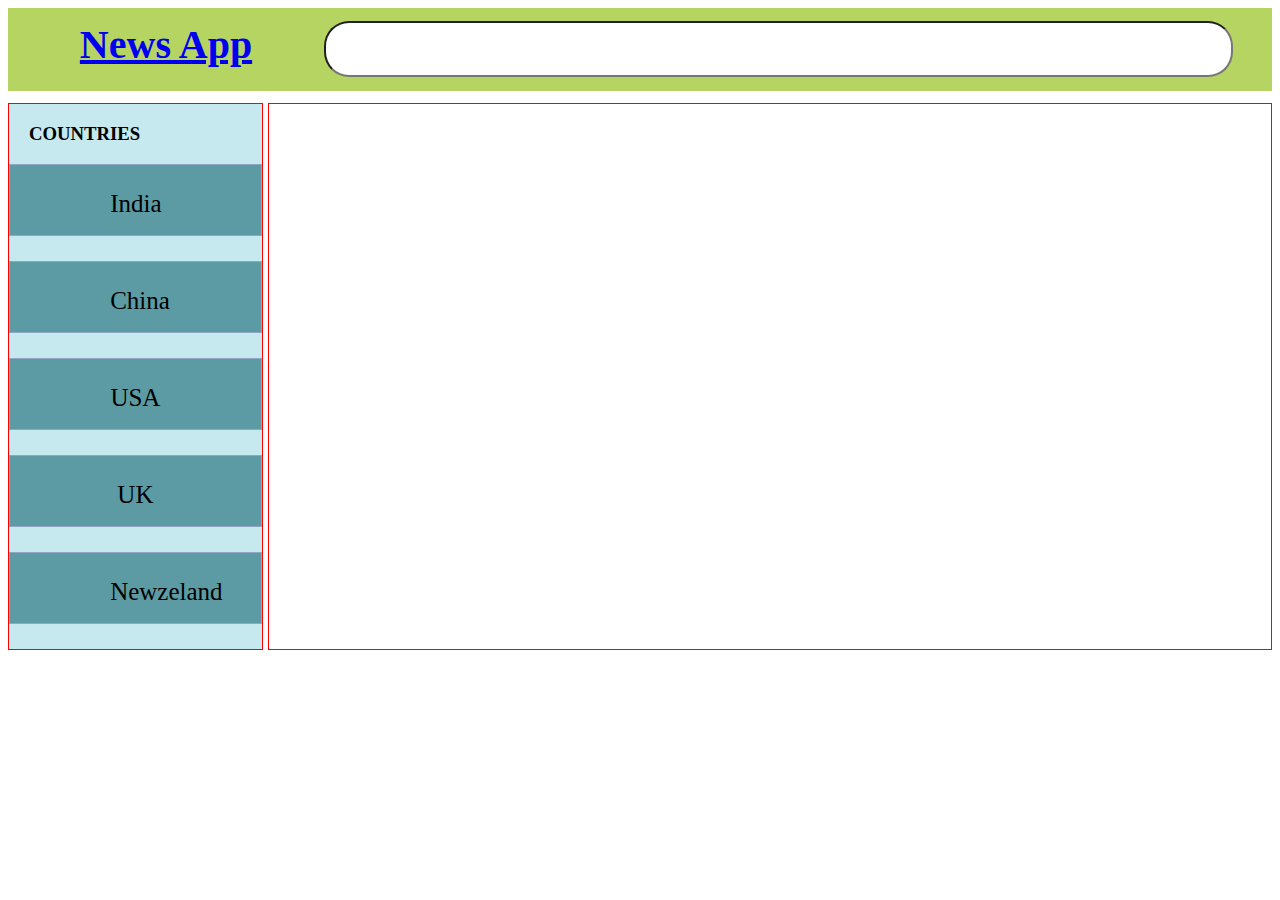
<file: index.html>
<!DOCTYPE html>
<html lang="en">

<head>
  <meta charset="UTF-8" />
  <meta http-equiv="X-UA-Compatible" content="IE=edge" />
  <meta name="viewport" content="width=device-width, initial-scale=1.0" />
  <title>News App</title>
  <link rel="stylesheet" href="/style/navbar.css">
  <link rel="stylesheet" href="/style/index.css">
</head>

<body>
  <!-- Give Navbar with id "navbar"  -->
  <!-- Navbar will have input with id search_input and a link to home page i.e. index.html -->
  <!-- Sidebar will have id "sidebar"  -->
  <!-- Give link to top headlines of countries in sidebar with id as their country codes 
    india :- in
    china :- ch
    usa :- us
    uk : uk
    Newzeland :- nz -->
    <div id="navbar"> </div>
  <!-- Append results inside div with id "results"  -->
  <!-- News divs will have class "news"  -->
  <div id="container">
    <div id="cona">
    <h3>COUNTRIES</h3>
    <div id="sidebar"> 
      <div id="in">India</div>
      <div id="ch">China </div>
      <div id="us">USA</div>
      <div id="uk">UK</div>
      <div id="nz">Newzeland</div>
    </div>
  </div>
<!-- <input type="text" oninput="searchNews()"> -->
 
    <div id="results">
     
    </div>
  </div>

  
</body>

</html>
<script src="/scripts/index.js" type="module"></script>
</file>
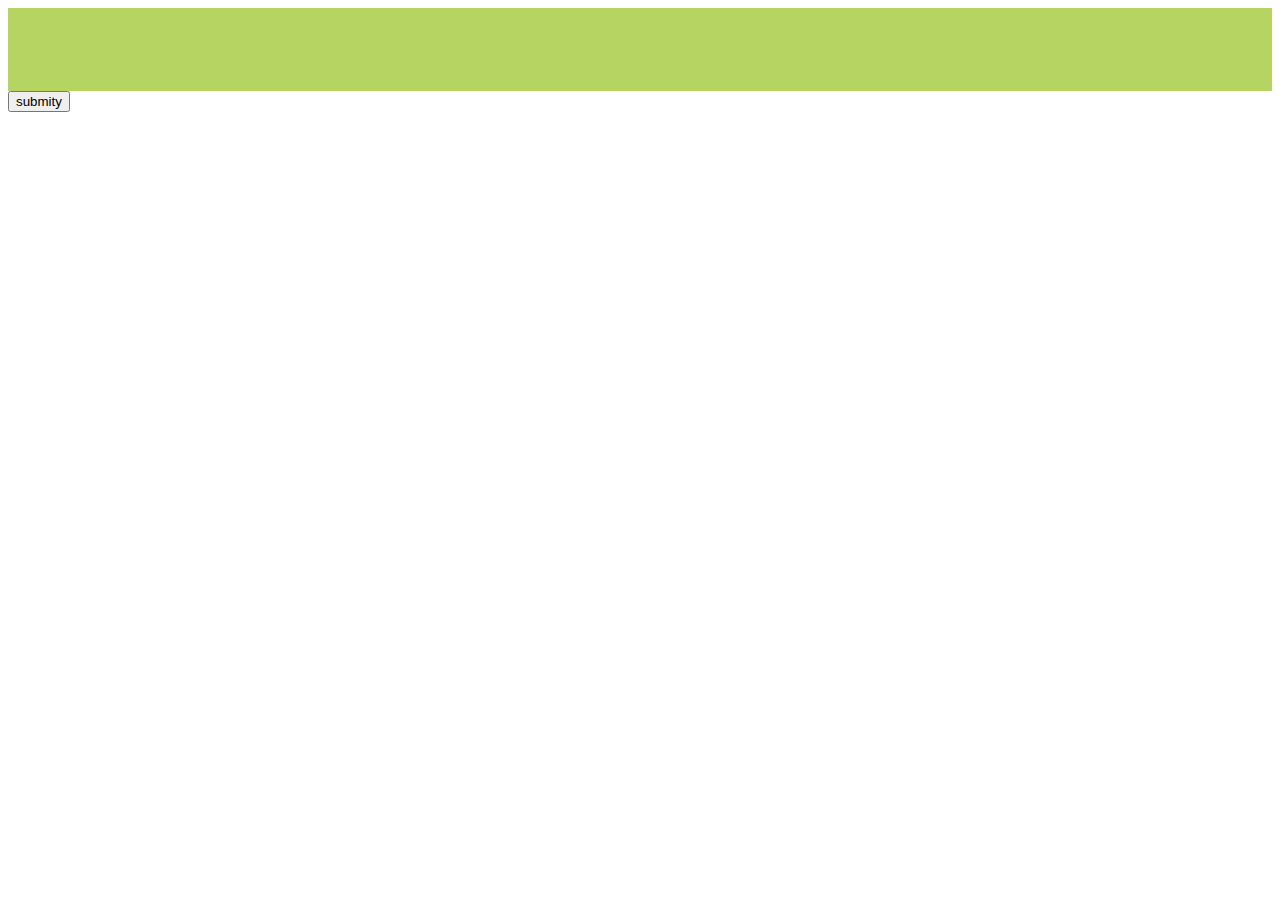
<file: news.html>
<!DOCTYPE html>
<html lang="en">
  <head>
    <meta charset="UTF-8" />
    <meta http-equiv="X-UA-Compatible" content="IE=edge" />
    <meta name="viewport" content="width=device-width, initial-scale=1.0" />
    <title>Detailed news</title>
    <link rel="stylesheet" href="./style/navbar.css">
  </head>
  <body>
    <div id="navbar"></div>
    <!-- Same navbar with same functionality  -->
    <!-- Append detailed news in div with id "detailed_news"  -->
    <button onclick="searchNews()">submity</button>
  </body>
</html>
<script src="./scripts/news.js" ></script>
</file>
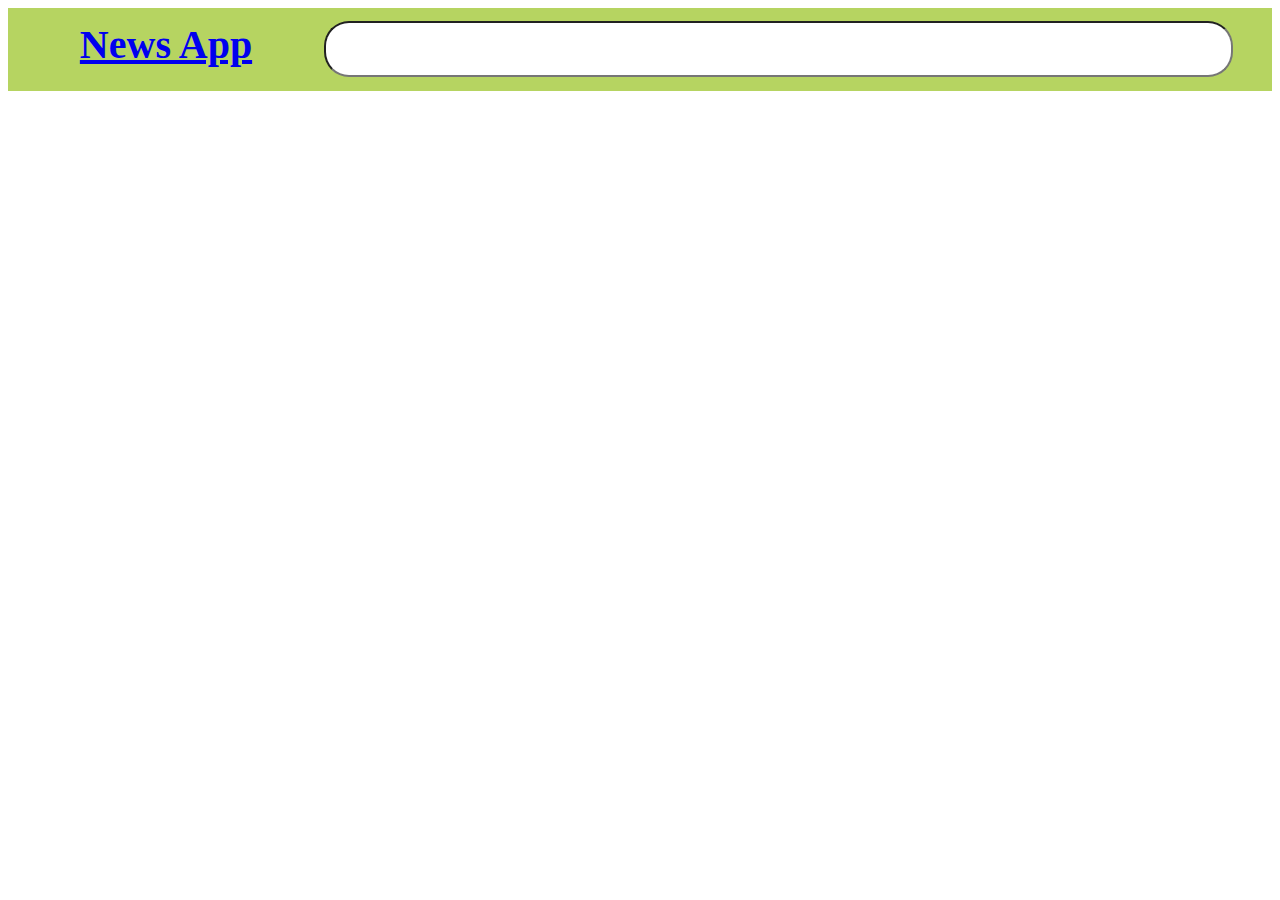
<file: search.html>
<!DOCTYPE html>
<html lang="en">
  <head>
    <meta charset="UTF-8" />
    <meta http-equiv="X-UA-Compatible" content="IE=edge" />
    <meta name="viewport" content="width=device-width, initial-scale=1.0" />
    <title>Search results</title>
    <link rel="stylesheet" href="./style/navbar.css">
    <link rel="stylesheet" href="./style/search.css">
  </head>
  <body>
    <!-- Same navbar with same functionality  -->
<div id="navbar"></div>
    <!-- Append results inside div with id "results"  -->
    <!-- News divs will have class "news"  -->
    <div id="results">
     
    </div>
  </body>
</html>
<script src="./scripts/search.js" type="module"></script>
</file>
<file: style/navbar.css>
#navbar{
    width: 100%;
    /* border:1px solid red; */
    display: flex;
height: 70px;
padding-top: 1%;
background-color: rgb(182, 212, 97);
}

#navbar>div:first-child{
    width: 30%;
    font-size: 40px;
    text-align: center;
    font-weight: bold;
    text-decoration: none
    
}
#navbar>div:last-child{
    width: 90%;
    border:px solid rgb(21, 41, 10);
}
#search_input{
    width: 95%;
    height: 50px;
    border-radius: 25px;
}
</file>
<file: style/index.css>
#container{
    margin-top: 1%;
    width: 100%;
    display: flex;
    justify-content: space-around;
    gap: 5px;
}
#container>div{

    border:1px solid red
}
#cona{
    background-color: rgb(197, 233, 238);
    width: 20%
}
#results{
    width: 80%
}
#sidebar>div{
    background-color: rgb(92, 155, 163);
    font-size: 25px;
    text-align: center;
    margin: auto;
    margin-bottom: 25px;
    width: 20%;
    height: 20px;
    padding: 25px 100px;
    border:1px solid rgb(145, 166, 197)
}
h3{
    margin-left: 20px;
}

#image1{
    width: 100%;
    height: 100%;
}

#news{
    display: flex;
    border: 2px solid red;
    height: 200px;
    gap:10px
}

#news>div:first-child{
    width: 35%;
}

#news>div:last-child{
    width: 65%;

}
</file>
<file: style/search.css>
#container{
    margin-top: 1%;
    width: 100%;
    display: flex;
    justify-content: space-around;
    gap: 5px;
}
#container>div{

    border:1px solid red
}
#cona{
    background-color: rgb(197, 233, 238);
    width: 20%
}
#results{
    width: 80%
}
#sidebar>div{
    background-color: rgb(92, 155, 163);
    font-size: 25px;
    text-align: center;
    margin: auto;
    margin-bottom: 25px;
    width: 20%;
    height: 20px;
    padding: 25px 100px;
    border:1px solid rgb(145, 166, 197)
}
h3{
    margin-left: 20px;
}

#image1{
    width: 100%;
    height: 100%;
}

#news{
    display: flex;
    border: 2px solid red;
    height: 200px;
    gap:10px
}

#news>div:first-child{
    width: 35%;
}

#news>div:last-child{
    width: 65%;

}
</file>
